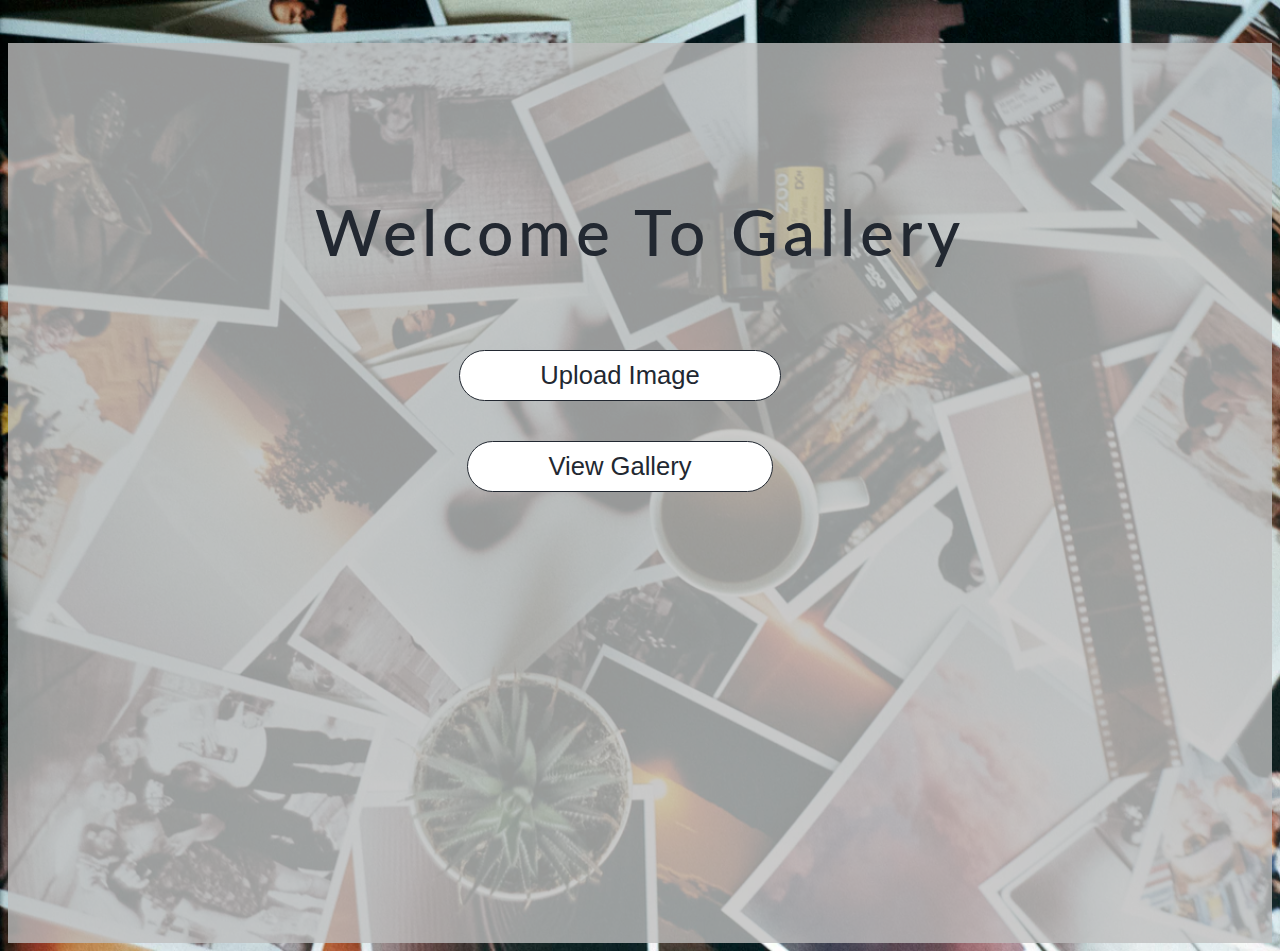
<file: Web-Album/src/main/webapp/index.html>
<!DOCTYPE html>
<html>
    <head>
        <link rel="preconnect" href="https://fonts.gstatic.com">
        <link href="https://fonts.googleapis.com/css2?family=Lato:ital,wght@0,300;0,900;1,300&display=swap" rel="stylesheet"> 
        <link href="https://cdn.jsdelivr.net/npm/bootstrap@5.0.0-beta3/dist/css/bootstrap.min.css" rel="stylesheet" integrity="sha384-eOJMYsd53ii+scO/bJGFsiCZc+5NDVN2yr8+0RDqr0Ql0h+rP48ckxlpbzKgwra6" crossorigin="anonymous">        
        <meta charset="UTF-8">
        <link rel="stylesheet" type="text/css" href="Styles/StylesForIndex.css">
    </head>
    <body>
        <div class="container">
            
            <div class="row">
                <h1>Welcome To Gallery</h1>
                <div class="col-sm">
                    <button><a href="Upload.html">Upload Image</a></button>
                    <br>
                    <button><a href="FetchData">View Gallery</a></button>
                </div>
            </div>
        </div>
    </body>
</html>
</file>
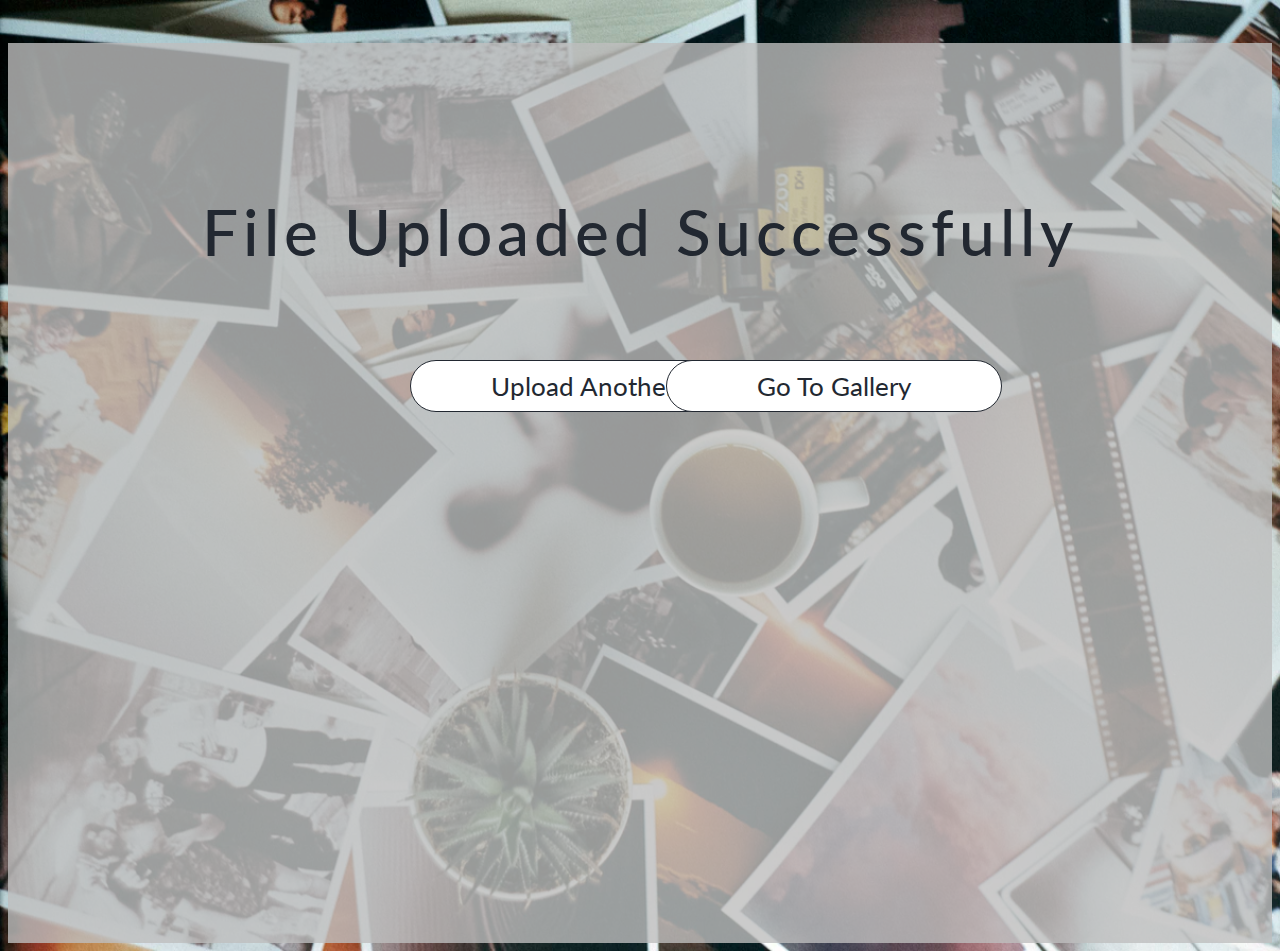
<file: Web-Album/src/main/webapp/after_upload.html>
<!DOCTYPE html>
<html>
    <head>
        <link rel="preconnect" href="https://fonts.gstatic.com">
        <link href="https://fonts.googleapis.com/css2?family=Lato:ital,wght@0,300;0,900;1,300&display=swap" rel="stylesheet"> 
        <link href="https://cdn.jsdelivr.net/npm/bootstrap@5.0.0-beta3/dist/css/bootstrap.min.css" rel="stylesheet" integrity="sha384-eOJMYsd53ii+scO/bJGFsiCZc+5NDVN2yr8+0RDqr0Ql0h+rP48ckxlpbzKgwra6" crossorigin="anonymous">        
        <meta charset="UTF-8">
        <link rel="stylesheet" type="text/css" href="Styles/StyleAfterUpload.css">
    </head>
    <body>
        <div class="container">
            
            <div class="row">
                <h1>File Uploaded Successfully</h1>
                <div class="col-sm">
                    <a href="Upload.html" class="button">Upload Another</a>
                </div>
                <div class="col-sm">
                    <a href="FetchData" class="button2">Go To Gallery</a>
                </div>
            </div>
        </div>
    </body>
</html>
</file>
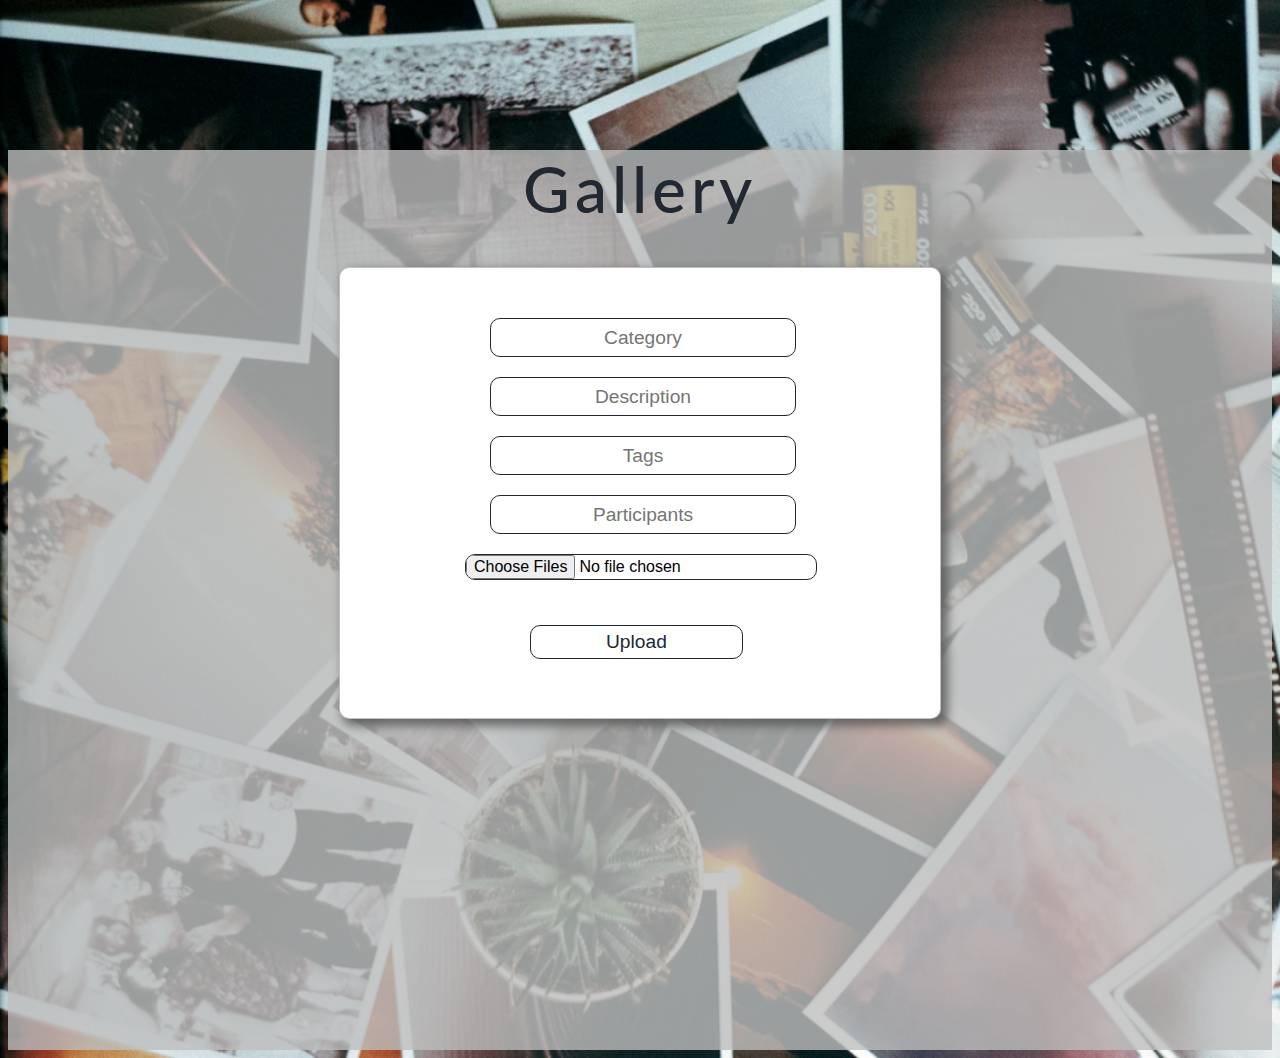
<file: Web-Album/src/main/webapp/Upload.html>
<!DOCTYPE html>
<html>
    <head>
        <link rel="preconnect" href="https://fonts.gstatic.com">
        <link href="https://fonts.googleapis.com/css2?family=Lato:ital,wght@0,300;0,900;1,300&display=swap" rel="stylesheet"> 
        <link href="https://cdn.jsdelivr.net/npm/bootstrap@5.0.0-beta3/dist/css/bootstrap.min.css" rel="stylesheet" integrity="sha384-eOJMYsd53ii+scO/bJGFsiCZc+5NDVN2yr8+0RDqr0Ql0h+rP48ckxlpbzKgwra6" crossorigin="anonymous">        
        <meta charset="UTF-8">
        <link rel="stylesheet" type="text/css" href="Styles/StyleForUpload.css">
    </head>
    <body>
        <div class="container">
            <div class="row">
                <div class="md-col-12">
                    <h1>Gallery</h1>
                    <div class="form-container">
                        <form action="testServlet" method="POST" enctype="multipart/form-data">
                            <input type= "text" class= "text-input" placeholder="Category" name="category" id="category" required/>
                            <input type= "text" class= "category-input" placeholder="Description" name="description" id="description" required/>
                            <input type= "text" class= "category-input" placeholder="Tags" name="tags" id="tags" required/>
                            <input type= "text" class= "category-input" placeholder="Participants" name="participants" id="participants" required/>
                            <input type="file" class="upload" name="photo" multiple required/>
                            <br>
                            <input type= "submit" value="upload" class="upload-btn" />
                        </form>
                    </div>
                </div>
            </div>
        </div>
    </body>
</html>
</file>
<file: Web-Album/src/main/webapp/Styles/StylesForIndex.css>
body {
    font-family: 'Lato', sans-serif;
    background-color: #E8E8E8;
    background-image: url("bg.webp");
    background-size: cover;
    background-repeat: no-repeat;
    height: 100vh;
    box-shadow:inset 0 0 0 2000px rgba(190, 190, 190, 0.8);
    text-align: center;
}
a {
  text-decoration: none;
  color: #222831;
}
h1 {
    font-size: 4rem;
    font-weight: 500;
    letter-spacing: 5px;
    color: #222831;
    padding-top: 150px;
    margin-bottom: 40px;
    text-align: center;
}
button {
    margin-right: 40px;
    margin-top: 40px;
    padding-left: 80px;
    padding-right: 80px;
    padding-top: 10px;
    padding-bottom: 10px;
    border-radius: 50px;
    border: 1px solid #222831;
    background:white;
    font-size: 1.6rem;
    color: #222831;
    text-decoration: none;
}
button:hover {
    background: #222831;
    color: white;
    border: 1px solid white;
    transition: 0.3s ease-in-out;
}
button:hover a{
    color: white;
}
</file>
<file: Web-Album/src/main/webapp/Styles/StyleAfterUpload.css>
body {
    font-family: 'Lato', sans-serif;
    background-color: #E8E8E8;
    background-image: url("bg.webp");
    background-size: cover;
    background-repeat: no-repeat;
    height: 100vh;
    box-shadow:inset 0 0 0 2000px rgba(190, 190, 190, 0.8);
}
h1 {
    font-size: 4rem;
    font-weight: 500;
    letter-spacing: 5px;
    color: #222831;
    padding-top: 150px;
    margin-bottom: 40px;
    text-align: center;
}
.button {
    top: 40%;
    left: 32%;
    position: absolute;
    padding-left: 80px;
    padding-right: 80px;
    padding-top: 10px;
    padding-bottom: 10px;
    border-radius: 50px;
    border: 1px solid #222831;
    background:white;
    font-size: 1.6rem;
    color: #222831;
    text-decoration: none;
}
.button:hover {
    background: #222831;
    color: white;
    border: 1px solid white;
    transition: 0.3s ease-in-out;
}
.button2 {
    top: 40%;
    left: 52%;
    position: absolute;
    padding-left: 90px;
    padding-right: 90px;
    padding-top: 10px;
    padding-bottom: 10px;
    border-radius: 50px;
    border: 1px solid #222831;
    background:white;
    font-size: 1.6rem;
    color: #222831;
    text-decoration: none;
}
.button2:hover {
    background: #222831;
    color: white;
    border: 1px solid white;
    transition: 0.3s ease-in-out;
}
</file>
<file: Web-Album/src/main/webapp/Styles/StyleForUpload.css>
body {
    font-family: 'Lato', sans-serif;
    background-color: #E8E8E8;
    background-image: url("bg.webp");
    background-size: cover;
    background-repeat: no-repeat;
    height: 100vh;
    box-shadow:inset 0 0 0 2000px rgba(190, 190, 190, 0.8);
}
h1 {
    font-size: 4rem;
    font-weight: 500;
    letter-spacing: 5px;
    color: #222831;
    margin-top: 150px;
    margin-bottom: 40px;
    text-align: center;
}
.form-container {
    margin: auto;
    width: 600px;
    height: 450px;
    background: white;
    border: 1px solid rgba(0,0,0,0.25);
    box-shadow: 5px 5px 10px 2px rgba(85, 85, 85, 0.8);
    border-radius: 10px;
}
.upload {
    top: 50%;
    font-size: 1rem;
    background: white;
    border: 1px solid #222831; 
    border-radius: 10px;
    width: 350px;
    margin-left: 125px;
    outline: none;
}
.text-input {
    font-size: 1.2rem;
    color: 222831;
    border-radius: 10px;
    border: 1px solid #222831;
    text-align: center;
    margin-top: 50px;
    margin-left: 150px;
    margin-bottom: 20px;
    width: 300px;
    height: 35px;
    outline: none;
}

.category-input {
    font-size: 1.2rem;
    color: #222831;
    border-radius: 10px;
    border: 1px solid #222831;
    text-align: center;
    margin-left: 150px;
    margin-bottom: 20px;
    width: 300px;
    height: 35px;
    outline: none;

}

.upload-btn {
    font-size: 1.2rem;
    border: 1px solid #222831;
    border-radius: 10px;
    background: white;
    color: #222831;
    padding-left: 75px;
    padding-right: 75px;
    padding-top: 5px;
    padding-bottom: 5px;
    margin-top: 45px;
    margin-left: 190px;
    text-transform: capitalize;

}

.upload-btn:hover {
    background: #222831;
    color: white;
    transition: 0.3s ease-in-out;
}

::-webkit-upload {
    color: white;
    background: #206a5d;
    padding: 20px;
    border: none;
    border-radius: 50px;
    outline: none;
}
</file>
